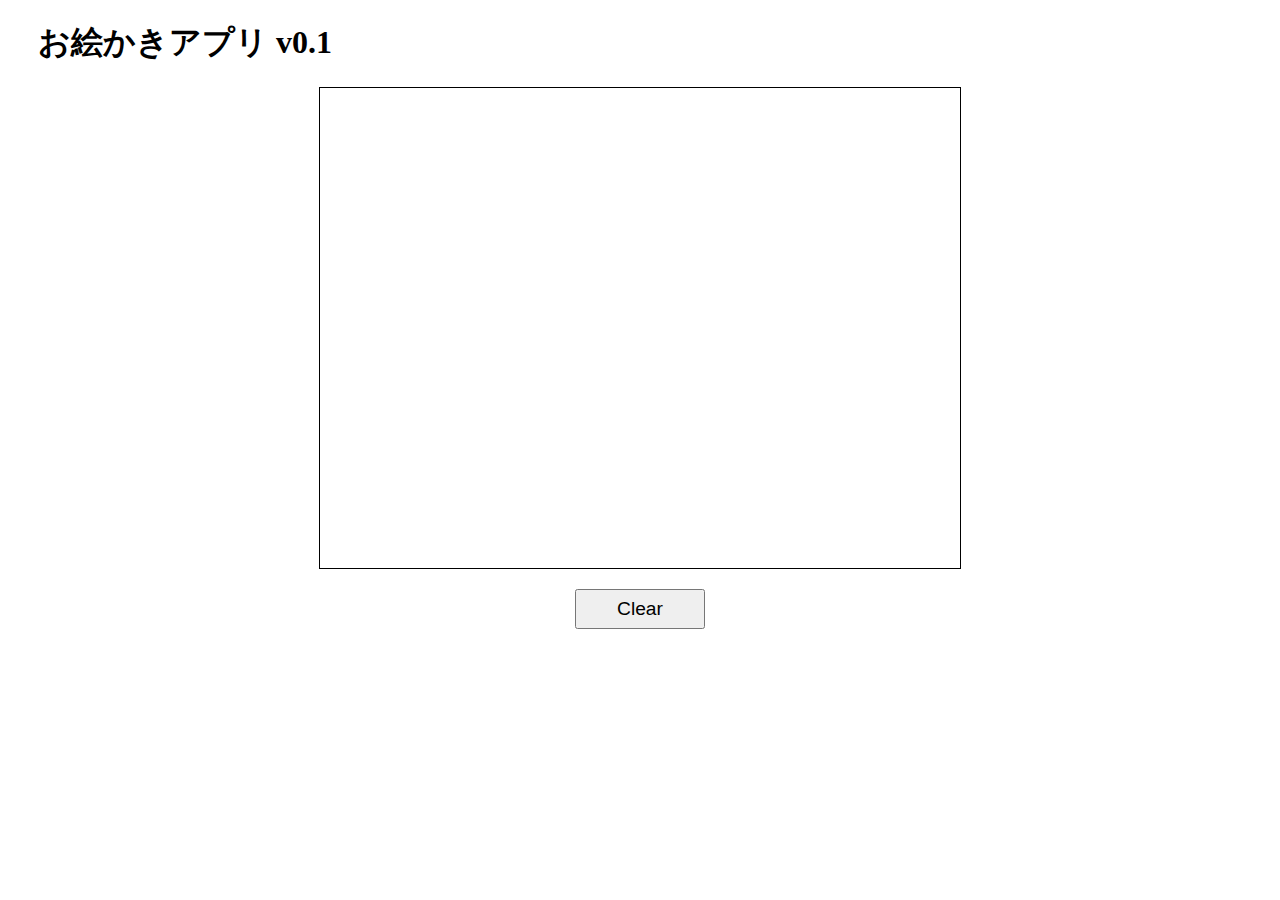
<file: project/oekaki_v0.1/index.html>
<!DOCTYPE html>
<html>
  <head>
    <title>お絵かきアプリ v0.1</title>
    <meta charset="utf-8" />
    <meta name="description" content="Javascript入門 サンプルプロジェクトアプリ" />
    <link rel="stylesheet" href="./css/style.css" />
    <script defer src="./js/app.js"></script>
  </head>
  <body>
    <h1>お絵かきアプリ v0.1</h1> 
    <div id="container">
      <canvas id="canvas", width="640" height="480"></canvas>  
    </div>
    <div id="button_container">
      <button id="clear" onclick="clearCanvas()">Clear</button>
    </div>
  </body>
</html>
</file>
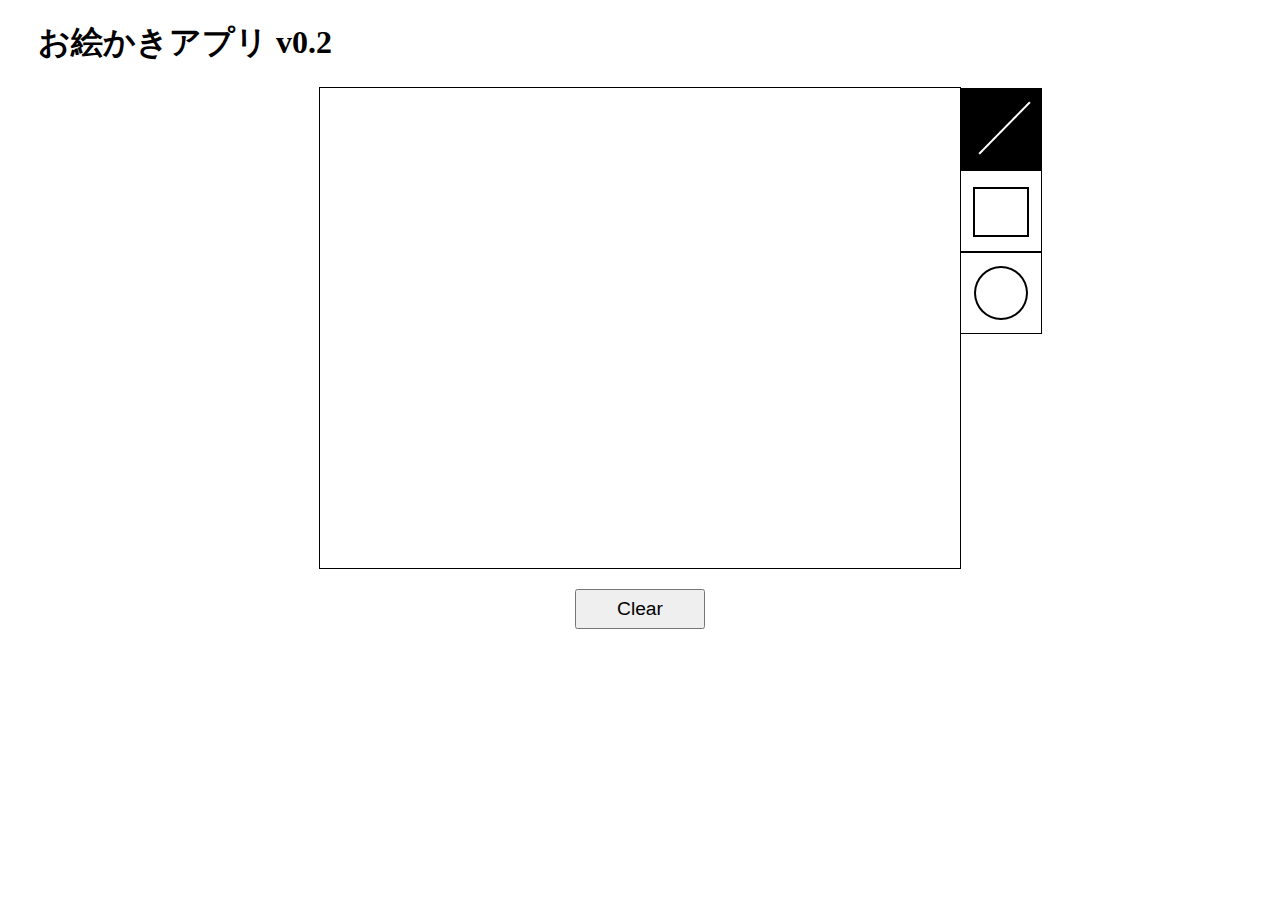
<file: project/oekaki_v0.2/index.html>
<!DOCTYPE html>
<html>
  <head>
    <title>お絵かきアプリ v0.2</title>
    <meta charset="utf-8" />
    <meta name="description" content="Javascript入門 サンプルプロジェクトアプリ" />
    <link rel="stylesheet" href="./css/style.css" />
    <script defer src="./js/app.js" type="module"></script>
  </head>
  <body>
    <h1>お絵かきアプリ v0.2</h1> 
    <div id="container">
      <canvas id="canvas", width="640" height="480"></canvas>
      <div id="shape_pallet">
        <div class="shape" id="line"><img src="./images/line.png"></div>
        <div class="shape" id="square"><img src="./images/square.png"></div>
        <div class="shape" id="circle"><img src="./images/circle.png"></div>
      </div>
    </div>
    <div id="button_container">
      <button id="clear">Clear</button>
    </div>
  </body>
</html>
</file>
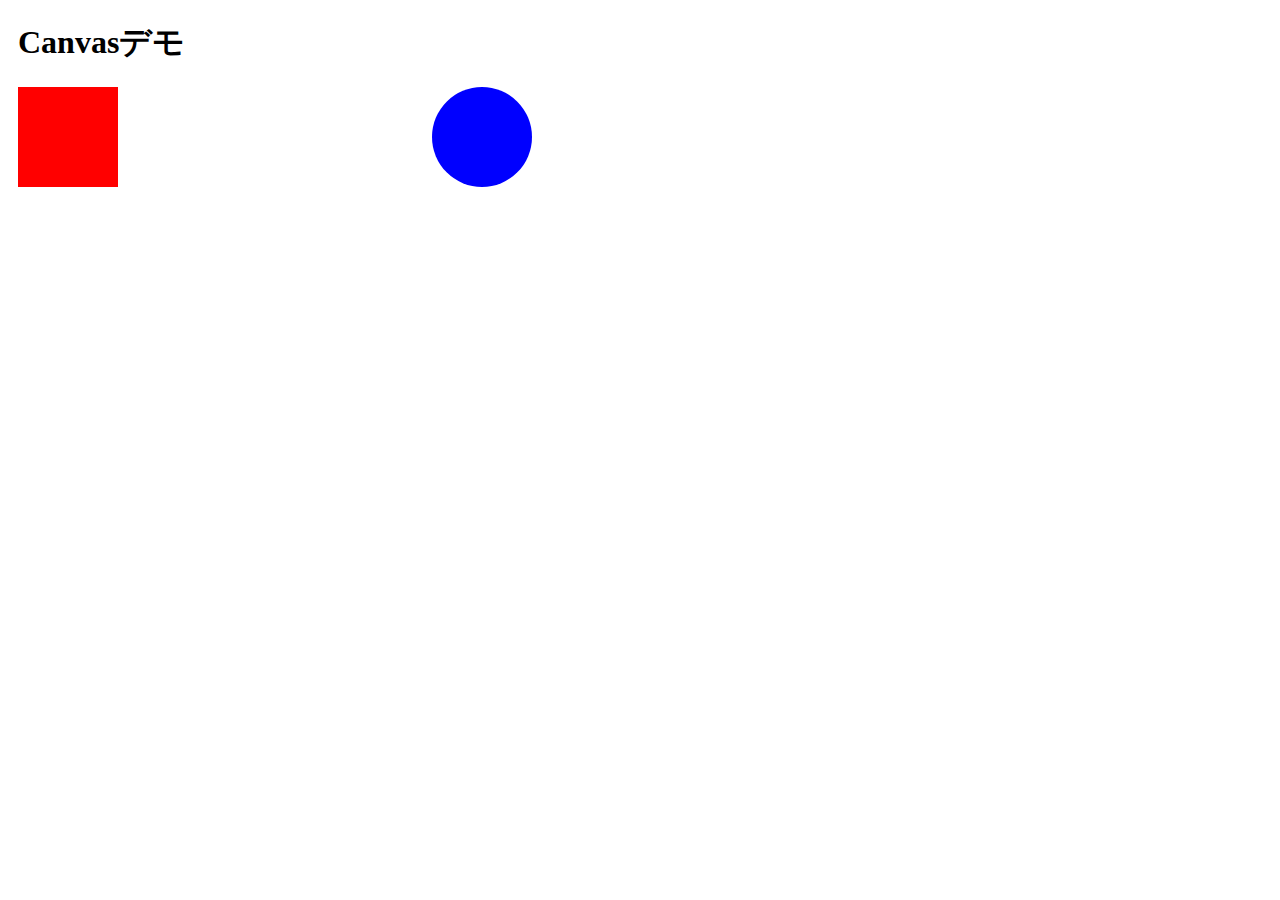
<file: browser/canvas.html>
<!DOCTYPE html>
<html>
    <head>
        <title>Canvasデモ</title>
        <style>
            #container {
                margin: 10px;
            }
        </style>
        <!-- Canvas APIリファレンス http://htmq.com/canvas/ -->
    </head>
    <body>
        <div id="container">
        <h1>Canvasデモ</h1>
                <canvas id="square" width="300" height="300"></canvas>
                <canvas id="circle" width="300" height="300"></canvas>
        </div>
        <script>
            let canvas = document.querySelector("#square");
            let context = canvas.getContext("2d");
            context.fillStyle="#f00";
            context.fillRect(0, 0, 100, 100);

            canvas = document.querySelector("#circle");
            context = canvas.getContext("2d");
            context.beginPath();
            context.arc(160, 50, 50, 0, 2*Math.PI, true);
            context.fillStyle = "#00f";
            context.fill();
        </script>
    </body>
</html>
</file>
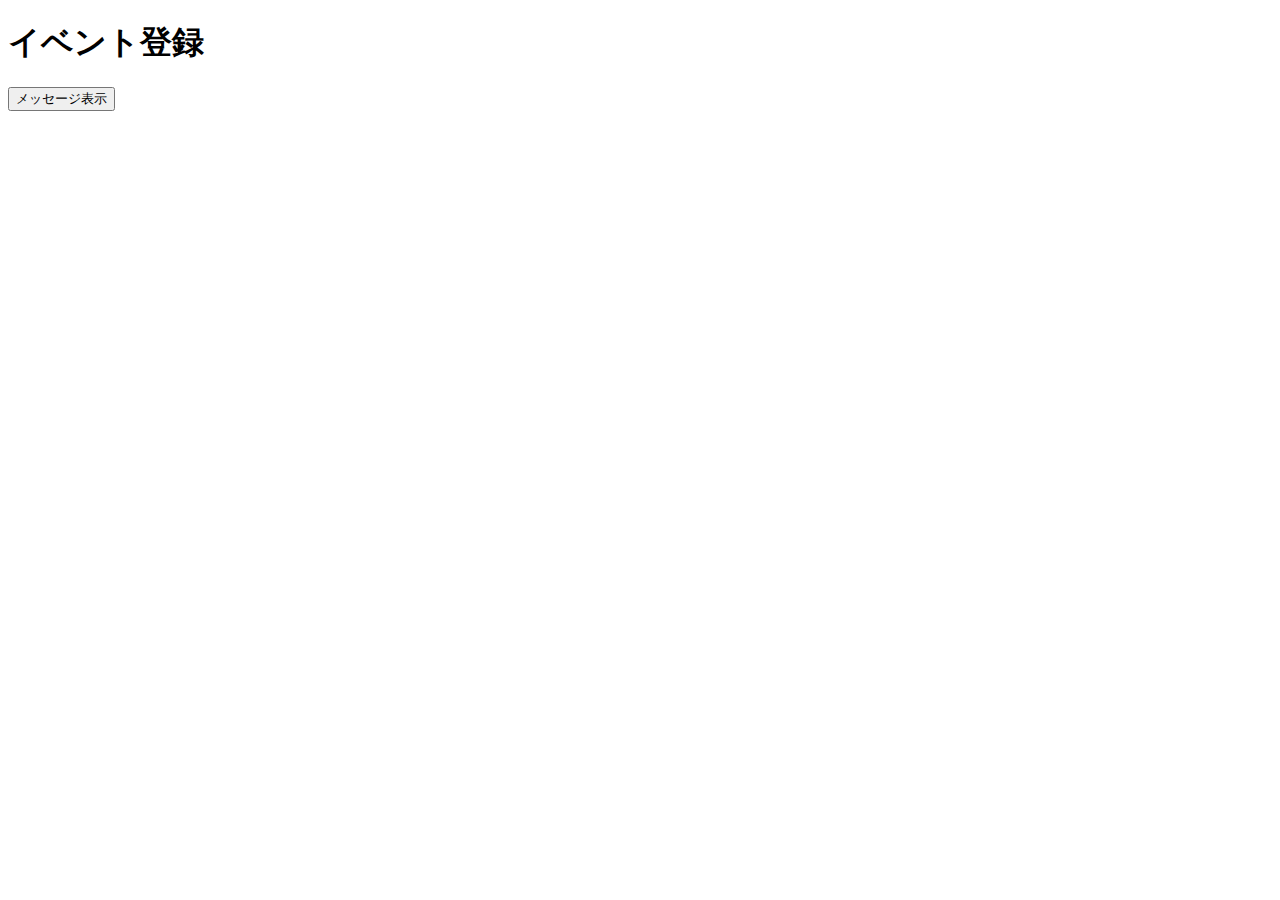
<file: browser/event.html>
<!DOCTYPE html>
<html>
    <head>
        <title>イベント登録</title>
    </head>
    <body onload="registBtnHandler()">
        <h1>イベント登録</h1>
        <div id="content">
            <div id="message1"></div>
            <div id="message2"></div>
        </div>
        <div id="btn_place"><button id="msg_button" onclick = "showMessage('div#message1','Hello Javascript !')">メッセージ表示</button></div>
        <script>
            function showMessage(msg_div, msg){
                let d = document.querySelector(msg_div);
                d.innerHTML = msg;
            }

            function  registBtnHandler() {
                let btn = document.querySelector("button#msg_button");
                btn.addEventListener('click', function(){
                    let msg_div = "div#message2";
                    let msg = "Hello Python";
                    let d = document.querySelector(msg_div);
                    d.innerHTML = msg;
                });
            }
        </script>
    </body>
</html>
</file>
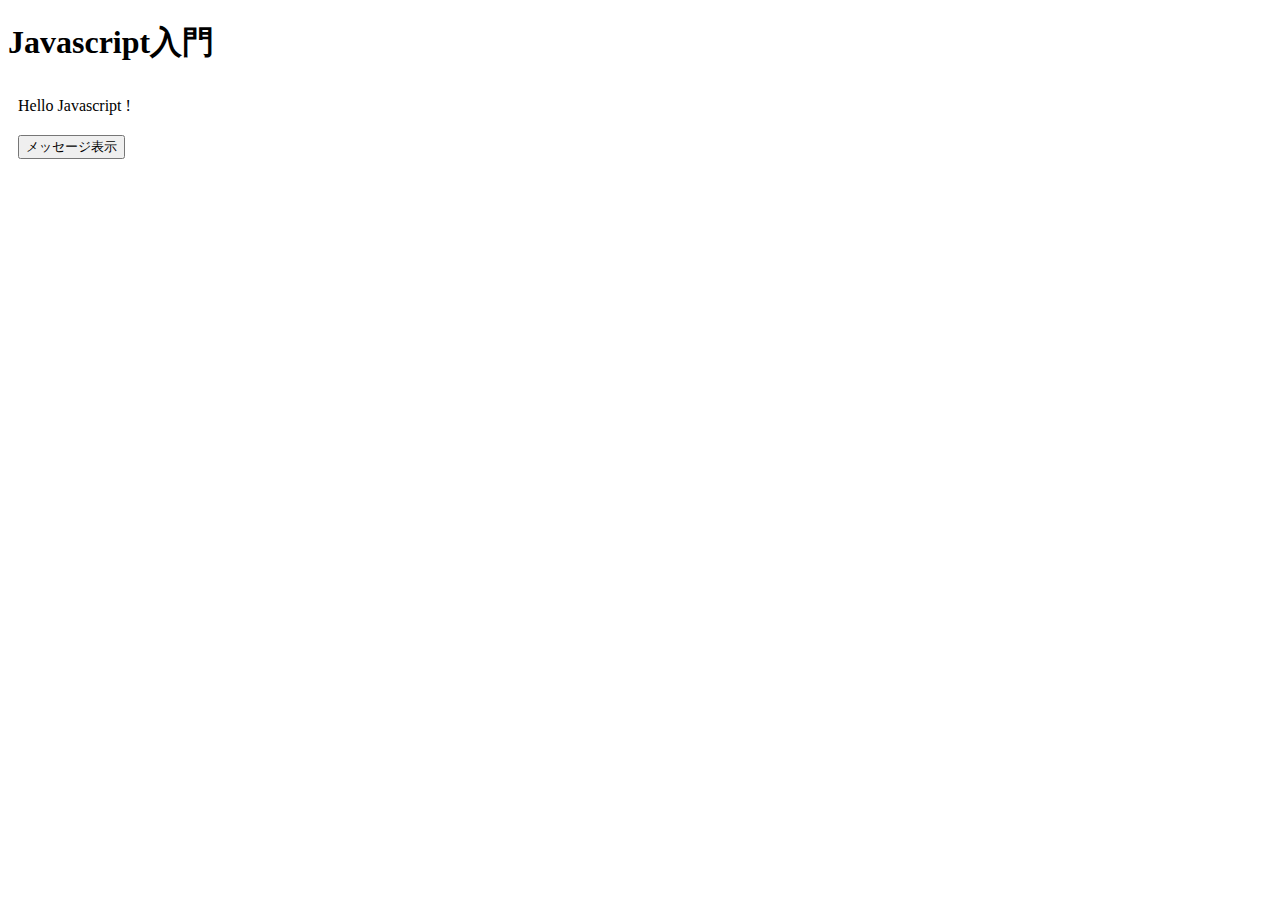
<file: browser/index1.html>
<!DOCTYPE html>
<!-- npm install -g http-server -->
<!-- 実行でエラーが出たら、管理者権限のPowerShellで以下を実行 -->
<!-- Set-ExecutionPolicy -ExecutionPolicy RemoteSigned -Scope LocalMachine -->
<html>
    <head>
        <title>Javascript入門</title>
        <style>
            div {
                font-family: "メイリオ","Meiryo";
                padding: 10px;
                margin: auto;
            }
        </style>
    </head>
    <body>
        <h1>Javascript入門</h1>
        <div id="main">Hello Javascript !</div>
        <span id="message"></span>
        <div id="btn_place"><button onclick = "showMessage()">メッセージ表示</button></div>
        <script>
            function  showMessage() {
                let msg = "Welcome JS World !";
                // CSSセレクタ
                let msg_area = document.querySelector("#message");
                msg_area.innerText= msg;
            }
        </script>
    </body>
</html>
</file>
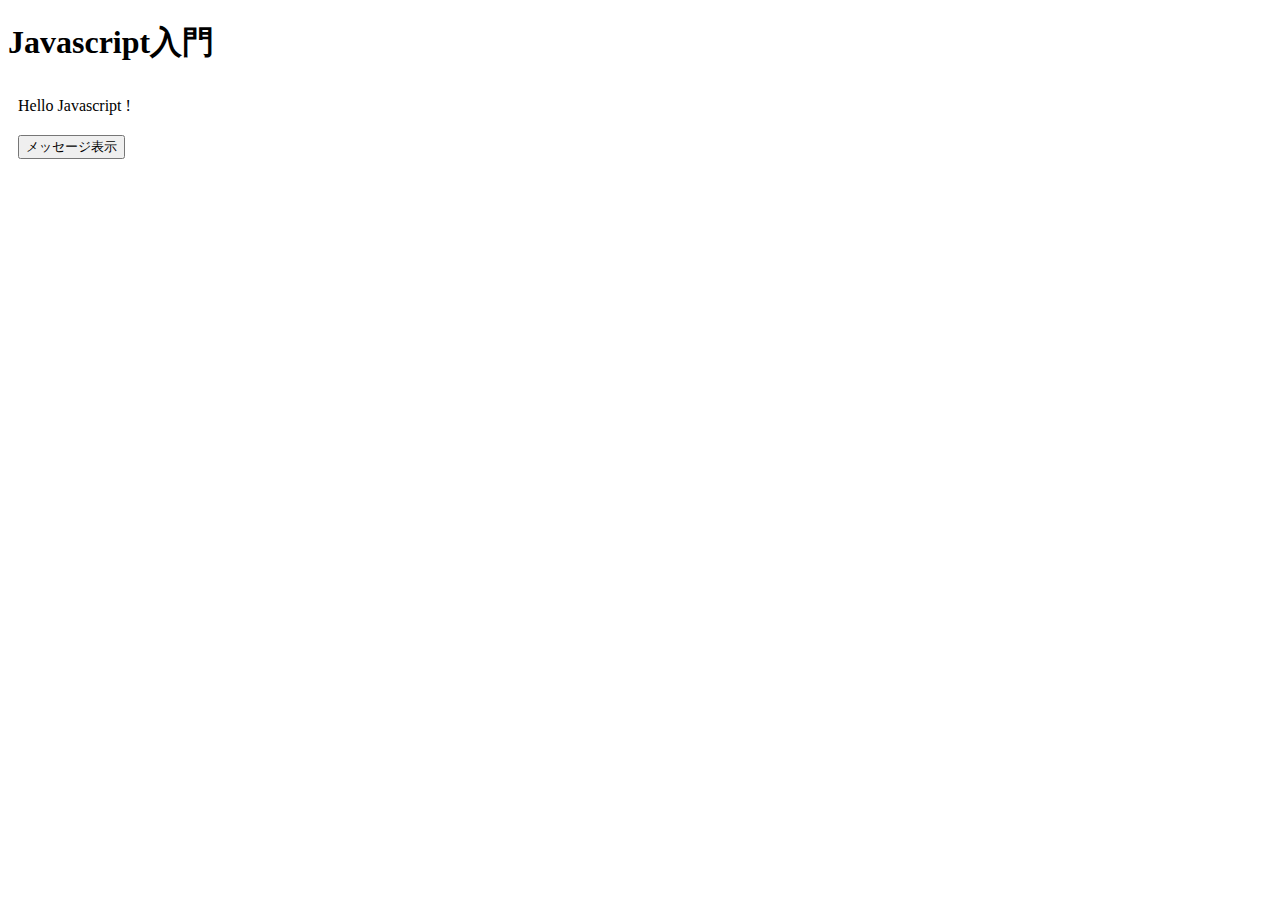
<file: browser/index2.html>
<!DOCTYPE html>
<html>
    <head>
        <title>Javascript入門</title>
        <!-- defer or async -->
        <script defer src="./js/function.js"></script>
        <link rel="stylesheet" href="./css/style.css">
    </head>
    <body>
        <h1>Javascript入門</h1>
        <div id="main">Hello Javascript !</div>
        <span id="message"></span>
        <div id="btn_place"><button onclick = "showMessage()">メッセージ表示</button></div>
    </body>
</html>
</file>
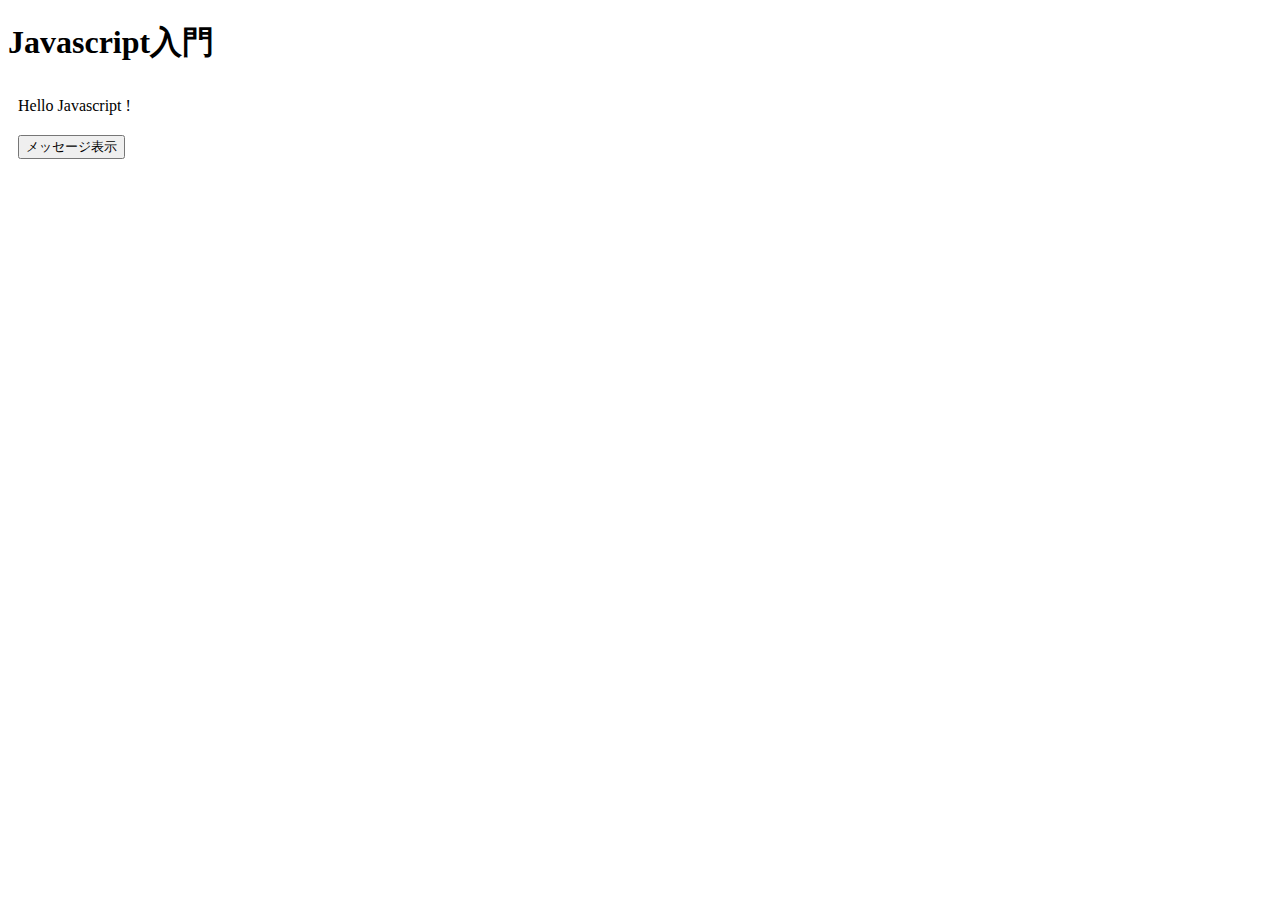
<file: browser/index3.html>
<!DOCTYPE html>
<html>
    <head>
        <title>Javascript入門</title>
        <link rel="stylesheet" href="./css/style.css">
        <script type="module">
            import {showMessage} from "./js/module.mjs";
            document.querySelector('#show_msg_btn').addEventListener('click', showMessage)
        </script>
    </head>
    <body>
        <h1>Javascript入門</h1>
        <div id="main">Hello Javascript !</div>
        <span id="message"></span>
        <div id="btn_place"><button id="show_msg_btn">メッセージ表示</button></div>
    </body>
</html>
</file>
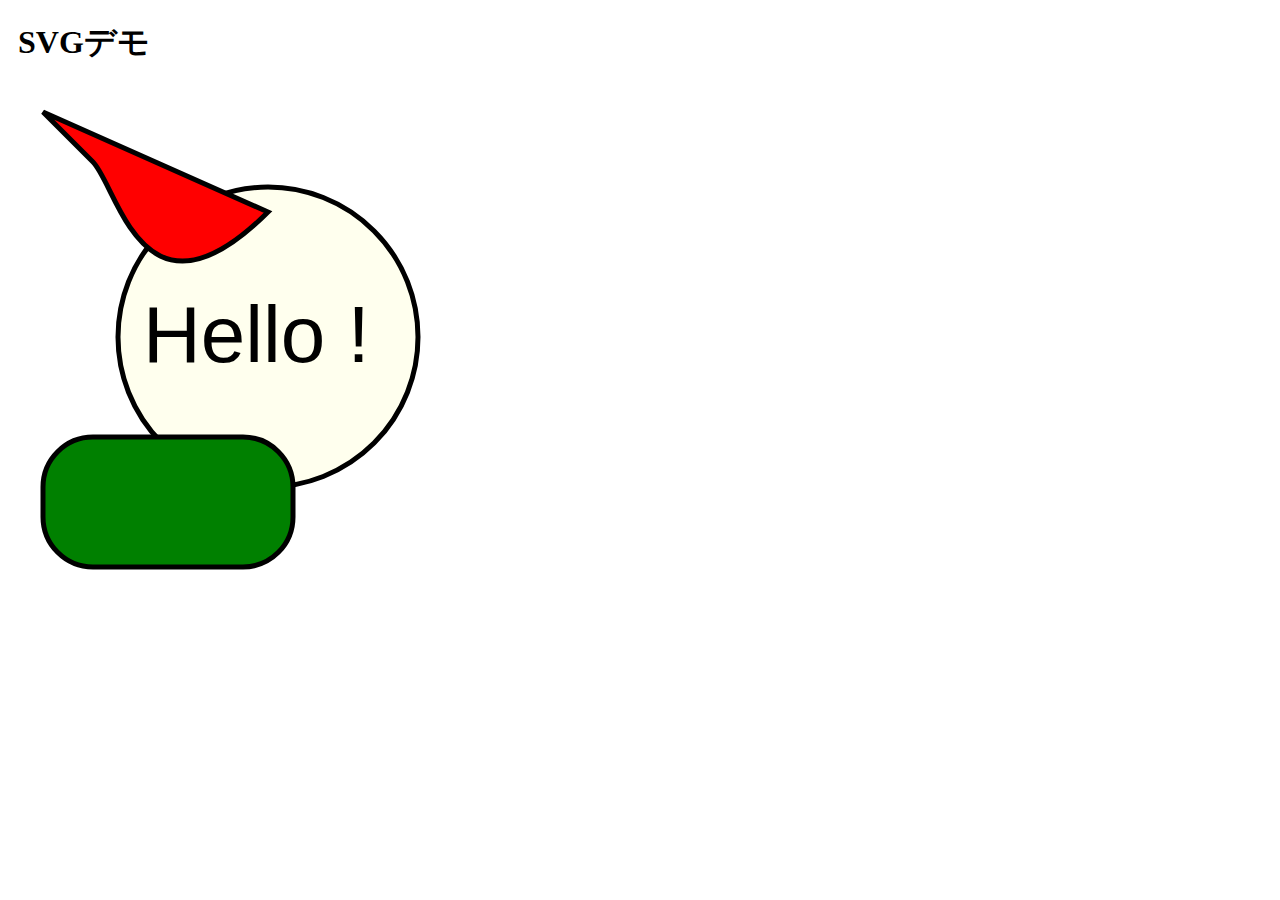
<file: browser/svg.html>
<!DOCTYPE html>
<html>
    <head>
        <title>SVGデモ</title>
        <style>
            #container {
                margin: 10px;
            }
            #canvas {
                stroke: black;
                stroke-linecap: round;
                fill: #ffe;
            }
            #canvac .face {
                stroke-width: 3;
            }
            #canvas .message {
                font-family: sans-serif;
                font-size: 2;
                font-weight: normal;
                text-anchor: left;
                stroke: none;
                fill: black;
            }
        </style>
    </head>
    <body>
        <div id="container">
            <h1>SVGデモ</h1>
            <svg id="canvas" viewBox="0 0 100 100" width="500" height="500">
                <circle class="face" cx="50" cy="50" r="30"/>
                <rect x="5" y="70" width="50" height="26" rx="10" ry="10" fill="green"></rect>
                <path d="M5,5 L15,15 C20,20 25,50 50,25 Z" fill="red"></path>
                <text class="message" x="25" y="55">Hello !</text> 
            </svg> 
        </div>
    </body>
</html>
</file>
<file: project/oekaki_v0.1/css/style.css>
h1 {
  margin-left: 30px;
}
#container {
  width: 640px;
  height: 480px;
  border: solid 1px black;
  margin: auto;
}
#canvas {
  background: "#ccc";
}
#button_container {
  margin: 20px auto;
  text-align: center;
}

#clear {
  width: 130px;
  height: 40px;
  font-size: 1.2em;
}
</file>
<file: project/oekaki_v0.2/css/style.css>
h1 {
  margin-left: 30px;
}
#container {
  width: 640px;
  height: 480px;
  border: solid 1px black;
  margin: auto;
  display: flex;
}
.shape_pallet {
  display: flex;
  flex-direction: column;
}
.shape {
  width: 80px;
  height: 80px;
  border: solid 1px black;
  line-height: 80px;
  text-align: center;
}
#canvas {
  background: "#ccc";
}
#button_container {
  margin: 20px auto;
  text-align: center;
}
#clear {
  width: 130px;
  height: 40px;
  font-size: 1.2em;
}
</file>
<file: browser/css/style.css>
div {
    font-family: "メイリオ","Meiryo";
    padding: 10px;
    margin: auto;
}
</file>
